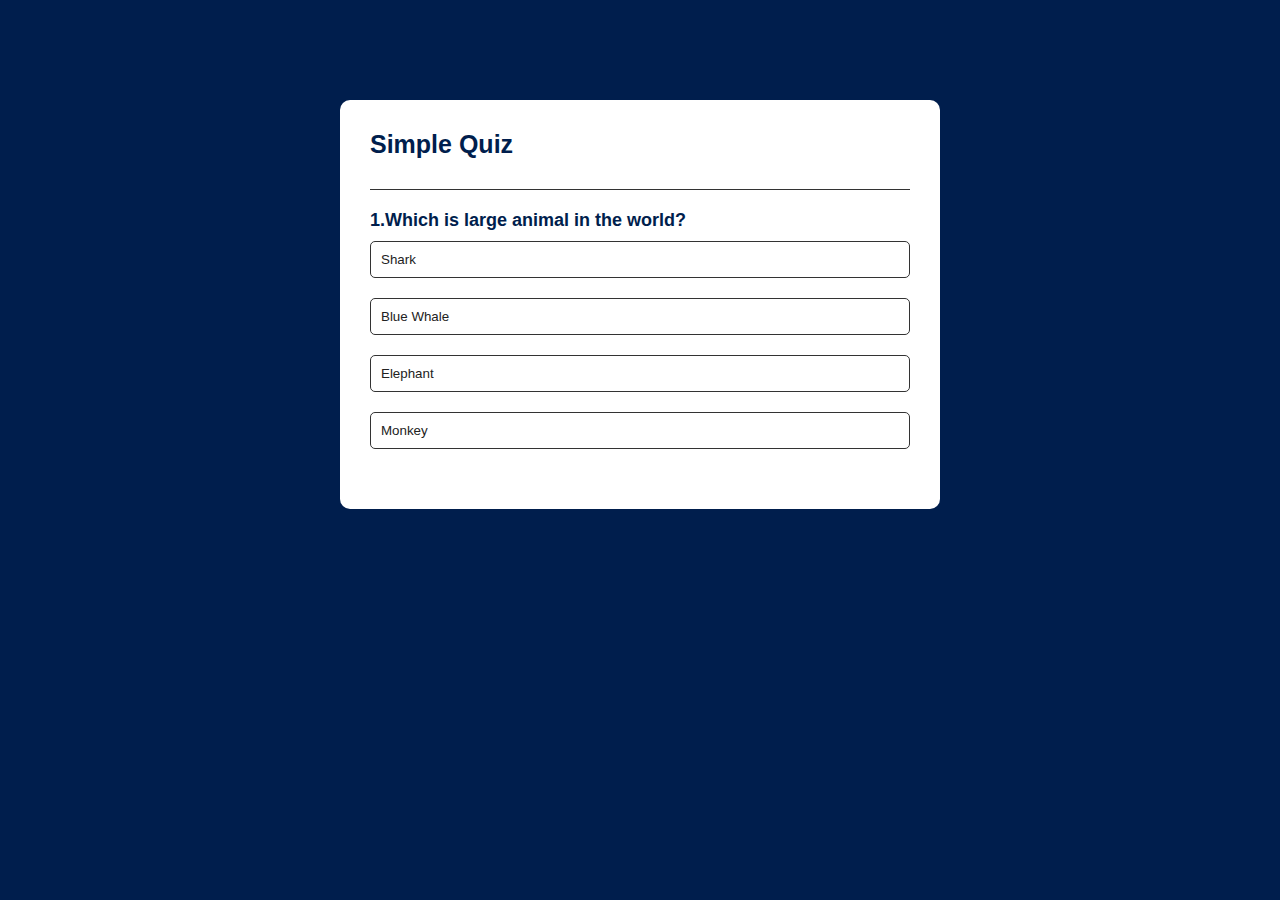
<file: Quiz-App/index.html>
<!DOCTYPE html>
<html lang="en">
<head>
    <meta charset="UTF-8">
    <title>Quiz App</title>
    <link rel="stylesheet" href="style.css">
</head>
<body>
<div class="app">
    <h1>Simple Quiz</h1>
    <div class="quiz">
        <h2 id="question">Question goes here</h2>
        <div id="answer-buttons">
            <button class="btn">Answer 1</button>
            <button class="btn">Answer 2</button>
            <button class="btn">Answer 3</button>
            <button class="btn">Answer 4</button>
        </div>
        <button id="next-btn">Next</button>
    </div>
</div>
<script src="script.js"></script>
</body>
</html>
</file>
<file: Quiz-App/style.css>
*{
    margin: 0;
    padding: 0;
    box-sizing: border-box;
    font-family: 'Poppins', sans-serif;
}
body{
    background: #001e4d;
}
.app{
    background: #fff;
    width: 90%;
    max-width: 600px;
    margin: 100px auto 0;
    border-radius: 10px;
    padding: 30px;
}
.app h1{
    font-size: 25px;
    color:#001e4d;
    font-weight: 600;
    border-bottom:1px solid #333;
    padding-bottom: 30px;
}
.quiz{
    padding: 20px 0;
}
.quiz h2{
    font-size: 18px;
    color:#001e4d;
    font-weight: 600;
}
.btn{
    background: #fff;
    color: #222;
    font-weight: 500;
    width: 100%;
    border: 1px solid #333;
    padding: 10px;
    margin: 10px 0;
    text-align: left;
    border-radius: 5px;
    cursor: pointer;
    transition: all 0.3s;
}
.btn:hover:not([disabled]){
    background: #222;
    color: #fff;
}
.btn:disabled{
    cursor: no-drop;
}
#next-btn{
    background: #001e4d;
    color: #fff;
    font-weight: bold;
    width: 150px;
    border: 0;
    padding: 10px;
    margin: 20px auto 0;
    border-radius: 4px;
    cursor: pointer;
    display: none;
}
.correct{
    background: #9aeabc;
}
.incorrect{
    background: #ff9393;
}
</file>
